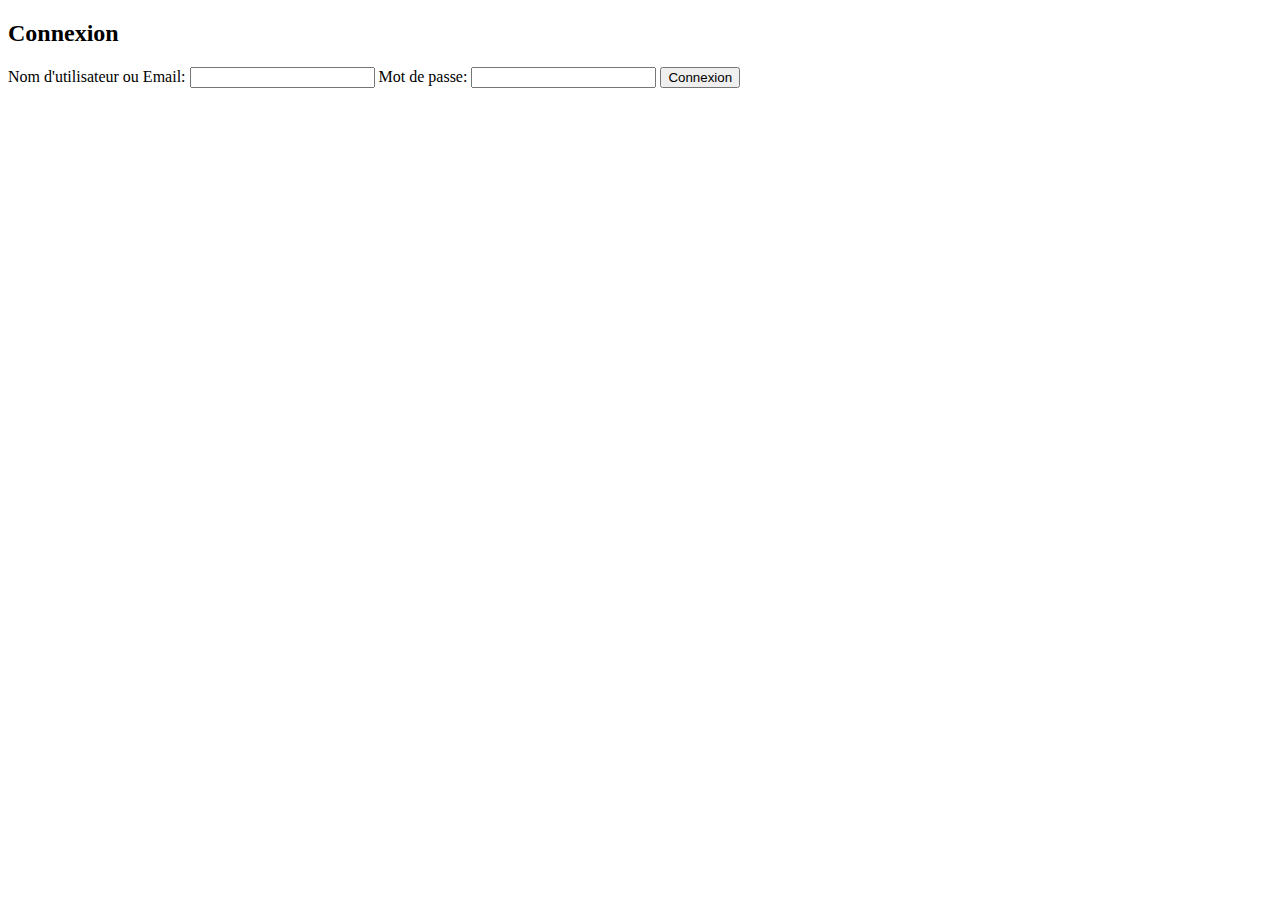
<file: index.html>
<!DOCTYPE html>
<html lang="fr">
<head>
    <meta charset="UTF-8">
    <meta name="viewport" content="width=device-width, initial-scale=1.0">
    <title>Connexion</title>
    <script type="module" src="./graphql/js/login.js"></script>
</head>
<body>
    <h2>Connexion</h2>
    <form id="login-form">
        <label for="username">Nom d'utilisateur ou Email:</label>
        <input type="text" id="username" name="username" required>
    
        <label for="password">Mot de passe:</label>
        <input type="password" id="password" name="password" required>
    
        <button type="submit">Connexion</button>
    
        <div id="error" style="color: red;"></div>
    </form>
    

    
</body>
</html>
</file>
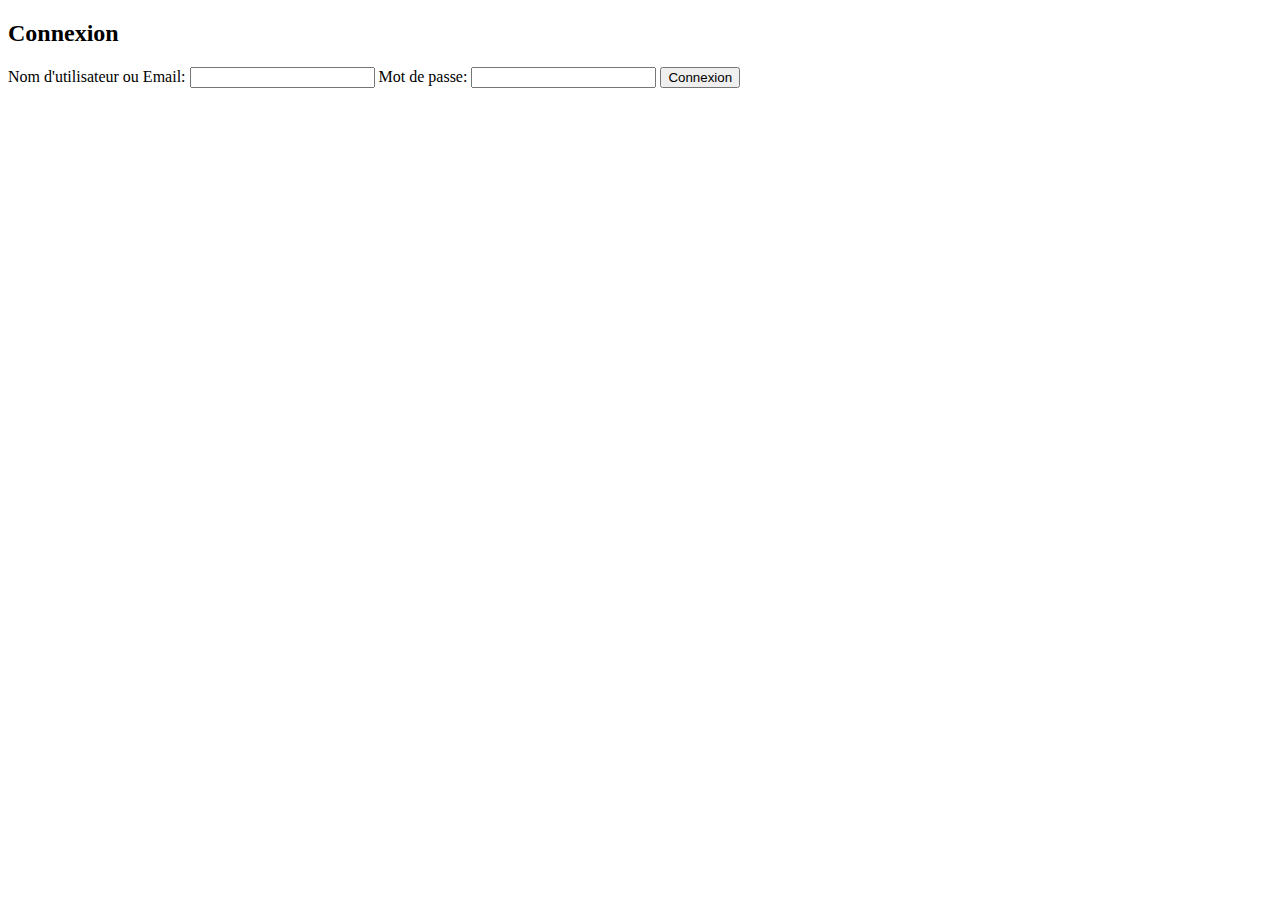
<file: templates/dashboard.html>
<!DOCTYPE html>
<html lang="fr">
<head>
    <meta charset="UTF-8">
    <meta name="viewport" content="width=device-width, initial-scale=1.0">
    <title>Tableau de bord</title>
    <script type="module" src="../js/dashboard.js"></script>
    <script type="module" src="../js/jwt.js"></script>
    <script type="module" src="../js/query.js"></script>
    <script type="module" src="../js/bouton.js"></script>
</head>
<body data-page="dashboard">
    <h2>Bienvenue sur le tableau de bord</h2>
    <!-- Section pour afficher les données utilisateur -->
    <div id="userData">
        <p>Chargement des données...</p>
    </div>
   

<div id="skills">
    <div id="technicalSkills"></div>
    <div id="technologies"></div>
</div>

<!-- Inclure le script -->
<script type="module" src="../js/displayData.js"></script>

    <button onclick="window.location.href='graph.html';">
        Page des graph
    </button>      
    <button id="logoutButton">Déconnexion</button>

</body>
</html>
</file>
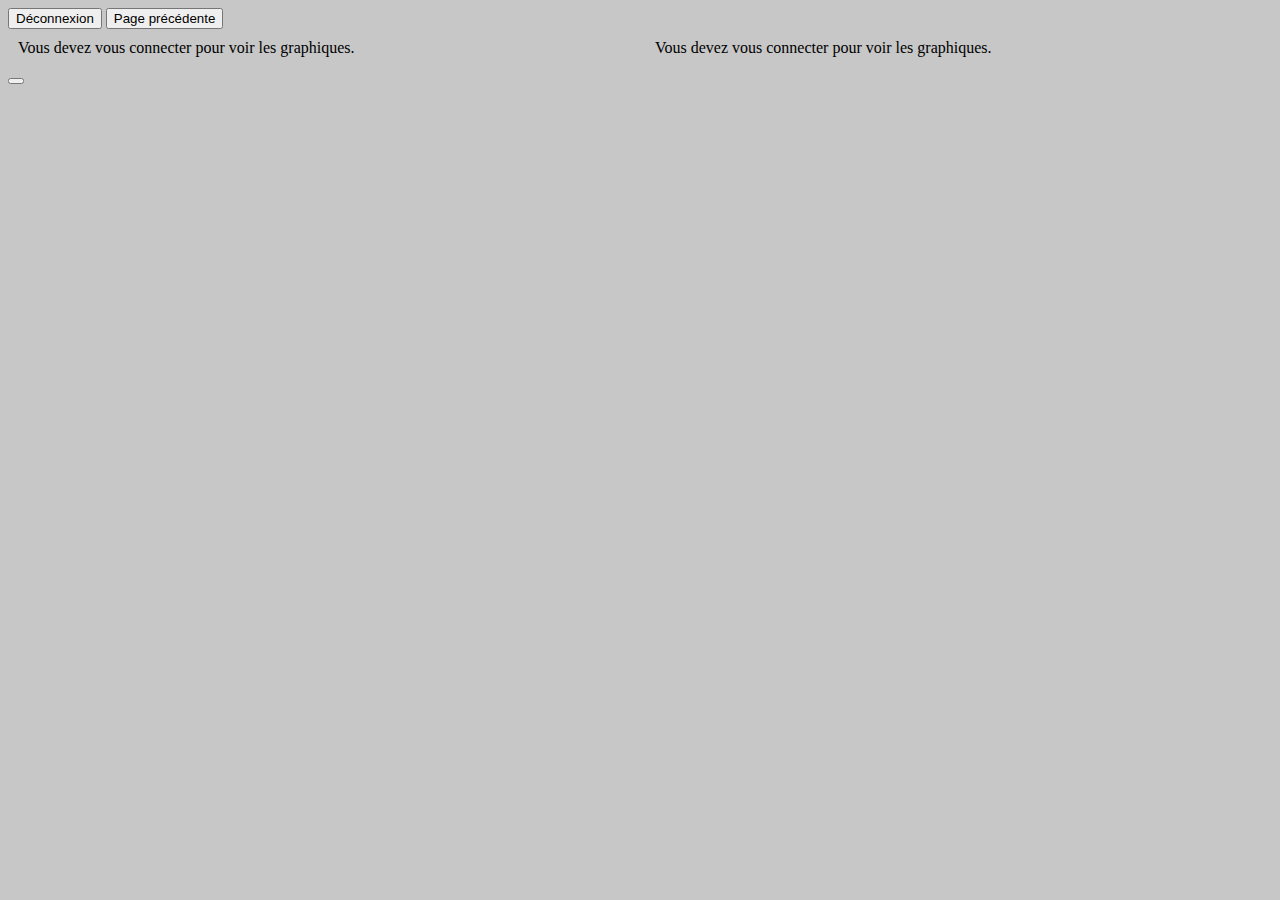
<file: templates/graph.html>
<!DOCTYPE html>
<html lang="en">
<head>
    <meta charset="UTF-8">
    <meta name="viewport" content="width=device-width, initial-scale=1.0">
    <link rel="stylesheet" href="../css/style.css">
    <title>Graph</title>
</head>
<body data-page="graph">
  <button id="logoutButton">Déconnexion</button>
  <button onclick="window.location.href = './dashboard.html'">Page précédente</button>
<div id="grid-container">
  <div id="svgContainer1"></div>
  <div id="svgContainer2"></div>
</div>
  <script type="module" src="../js/graph.js"></script>
  <script type="module" src="../js/bouton.js"></script>
<button onclick="window.location.href = './dashboard.html'"></button>
</body>
</html>
</file>
<file: css/style.css>
body {
    background-color: rgba(175, 175, 175, 0.701);
}

#grid-container {
    display: grid;
    /* Définit le conteneur comme une grille */
    grid-template-columns: repeat(2, 1fr);
    /* Crée deux colonnes de largeur égale */
    gap: 10px;
    /* Espace entre les éléments de la grille */
}

#svgContainer1 {
    padding: 10px;
}

#svgContainer2 {
    padding: 10px;
}
</file>
